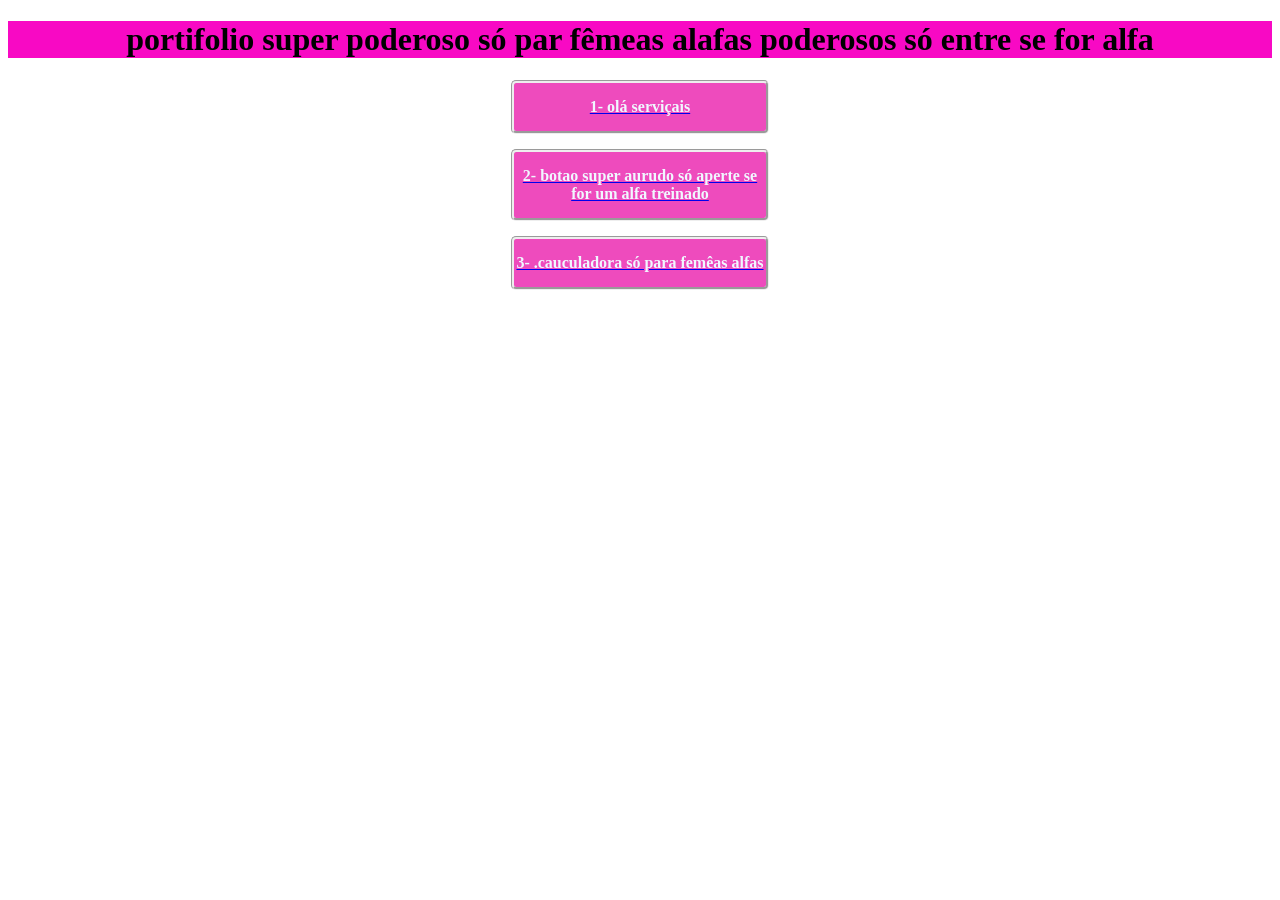
<file: index.html>
<!DOCTYPE html>
<html lang="pt-br">
<head>
    <meta charset="UTF-8">
    <meta name="viewport" content="width=device-width, initial-scale=1.0">
    <title>portifolio</title>

    <link rel="stylesheet" href="style.css">

</head>
<body>
    <header>
        <h1>portifolio super poderoso só par fêmeas alafas poderosos só entre se for alfa</h1>

    </header>
    <main>
        <a href="atividade/botaokawaiiii.html"><p> 1- olá serviçais</p></a>
        <a href="atividade2/olamundo.html"><p> 2- botao super aurudo só aperte se for um alfa treinado </p></a>
        <a href="atividade3/calculadoranota.html"><p> 3- .cauculadora só para femêas alfas</p></a>
    </main>
    <footer>
        
    </footer>
</body>
</html>
</file>
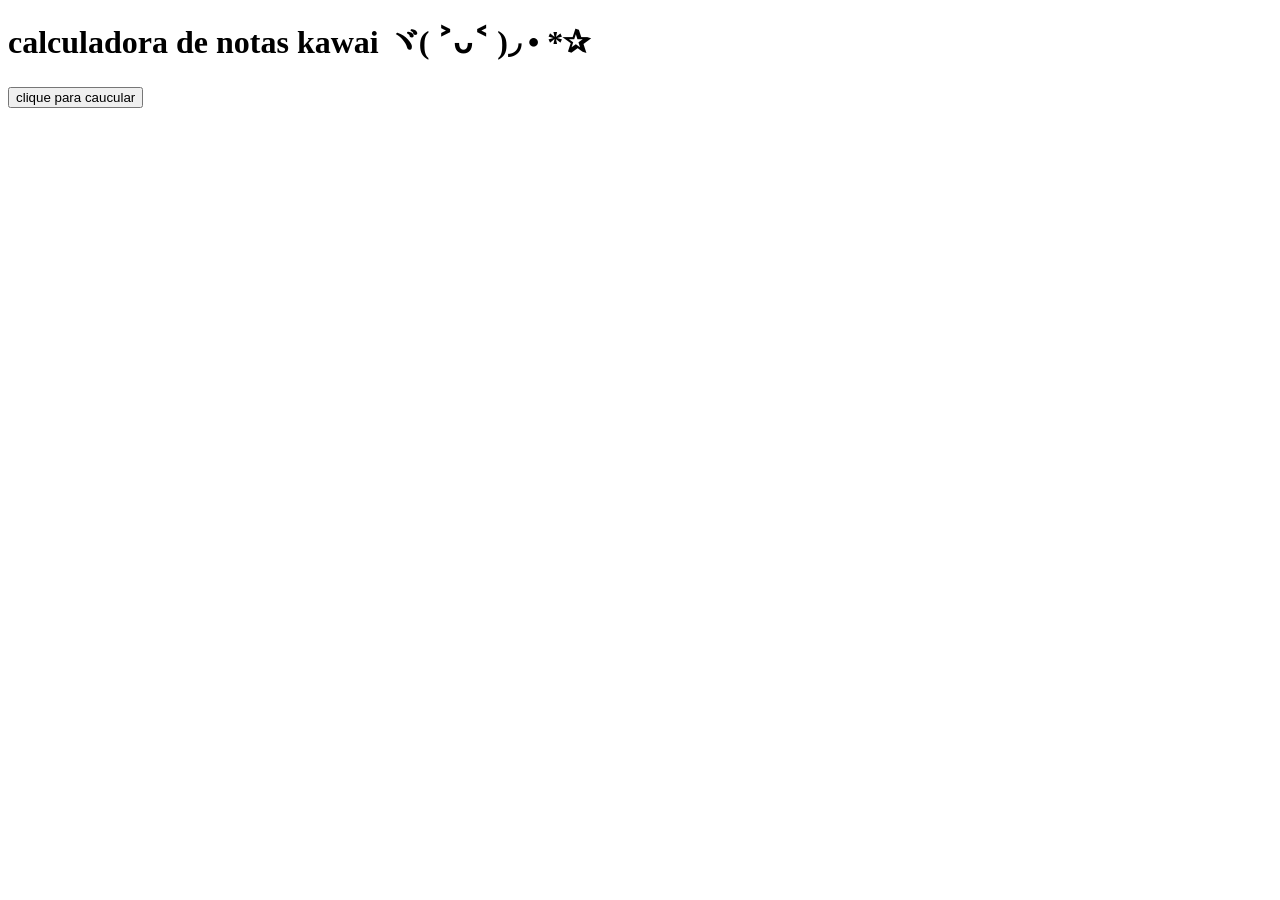
<file: atividade3/calculadoranota.html>
<!DOCTYPE html>
<html lang="en">
<head>
    <meta charset="UTF-8">
    <meta name="viewport" content="width=device-width, initial-scale=1.0">
    <title>calculadora de notas kawai ヾ( ˃ᴗ˂ )◞ • *✰ </title>
</head>
<body>
     
    <h1>calculadora de notas kawai ヾ( ˃ᴗ˂ )◞ • *✰ </h1>

    <button onclick="caucular()">clique para caucular</button>

    <script src="script.js"></script>
    
</body>
</html>
</file>
<file: style.css>
body{
   background-image: url("https://i.pinimg.com/736x/1f/06/1c/1f061c6b2b271ab3ad9b11e6fb87d25d.jpg");
} 
 
 
 
 a p{
    background-color: rgb(238, 75, 189);
    width: 20%;
    padding: 15px 0;
    text-align: center;
    color: aliceblue;
    font-weight: bold;
    border-style: groove;
    border-radius: 5px;
    transition: 1s all;
    cursor: pointer;
    margin: 15px auto;
 }

 a p:hover{
    background-color:rgb(77, 169, 245);
    transform: scale(1.2);

 }

 h1{
   background-color: rgb(248, 9, 196);
   text-align: center;
 }
</file>
